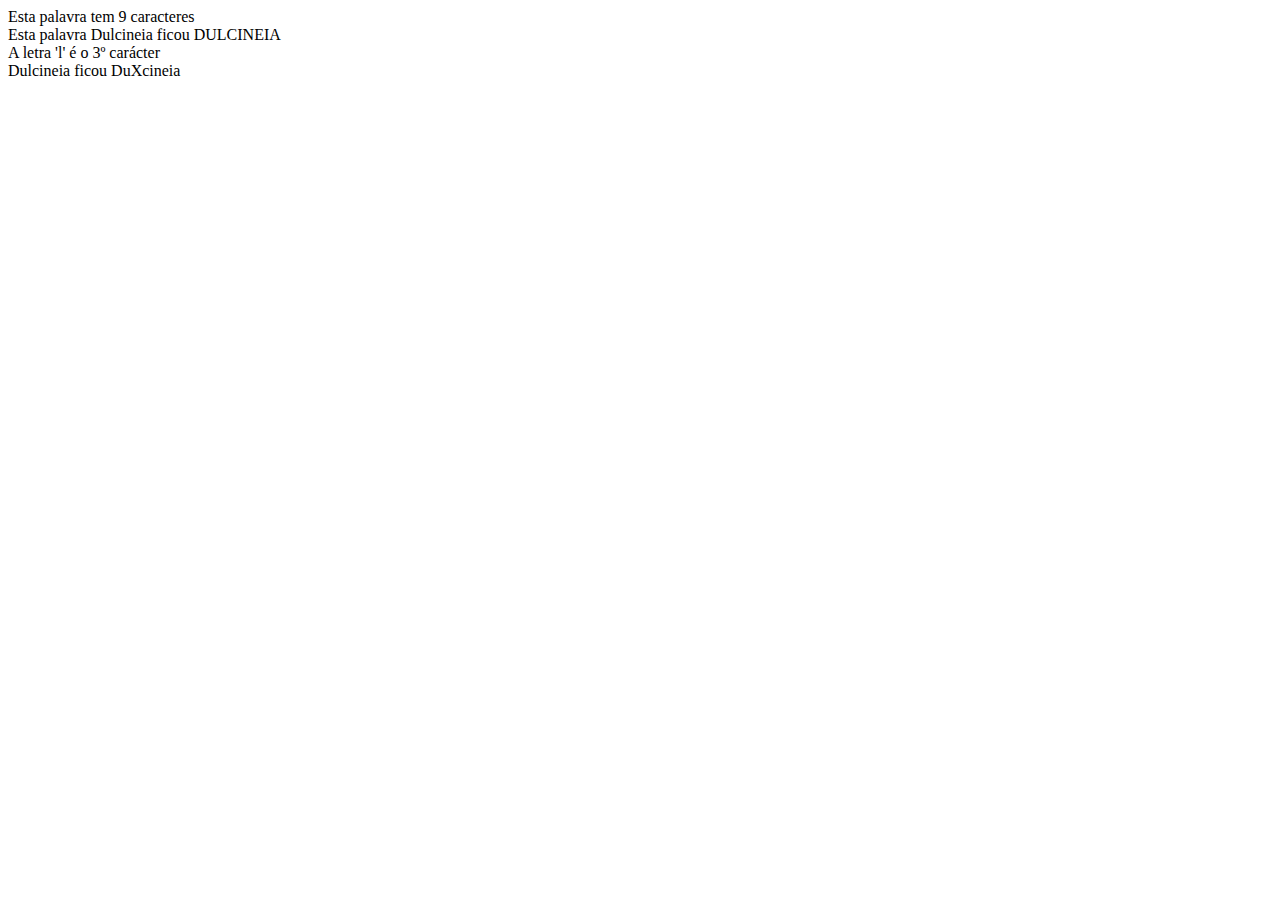
<file: aula11/index.html>
<!DOCTYPE html>
<html lang="pt-br">
<head>
    <meta charset="UTF-8">
    <meta http-equiv="X-UA-Compatible" content="IE=edge">
    <meta name="viewport" content="width=device-width, initial-scale=1.0">
    <script src="script.js"></script>
   <script src="exercicio.js"></script> 
    <title>Aula 11 - Objetos</title>
</head>
<body>
    
</body>
</html>
</file>
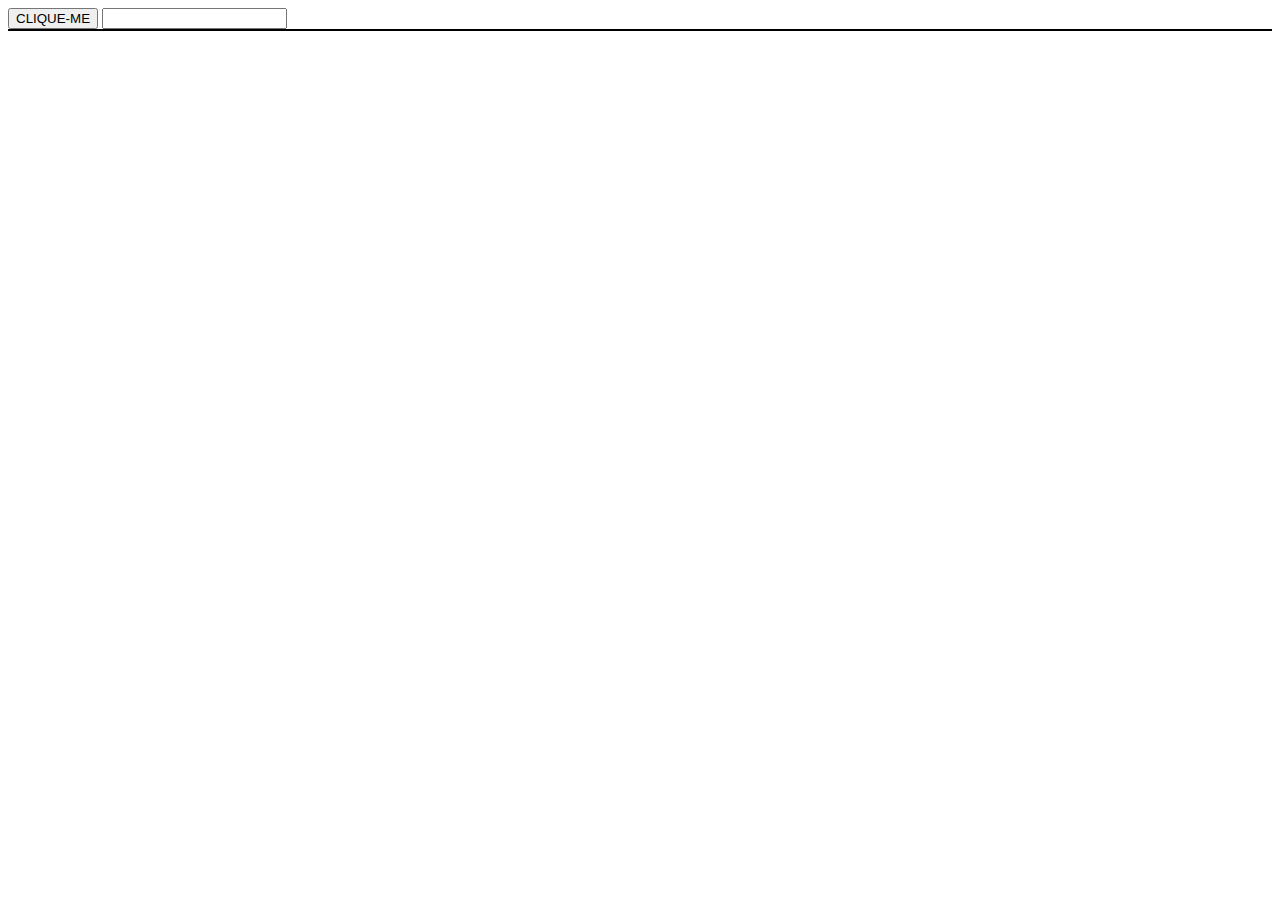
<file: aula15/index.html>
<!DOCTYPE html>
<html lang="pt-br">
<head>
    <meta charset="UTF-8">
    <meta http-equiv="X-UA-Compatible" content="IE=edge">
    <meta name="viewport" content="width=device-width, initial-scale=1.0">
    <script src="script.js"></script>
    <title>Aula 15 - Tipos de Dados [Typeof] - Manipulação</title>
</head>
<style>
    #caixa {
        width: auto;
        height: auto;
        border:1px solid black;
    }
</style>
<body>
    <input type="button" value="CLIQUE-ME" name="btn" id="btn" class="btns">
    <input type="text" value="" name="txtBox" id="txtBox" class="btns">

    <div id="caixa"></div>
</body>
</html>
</file>
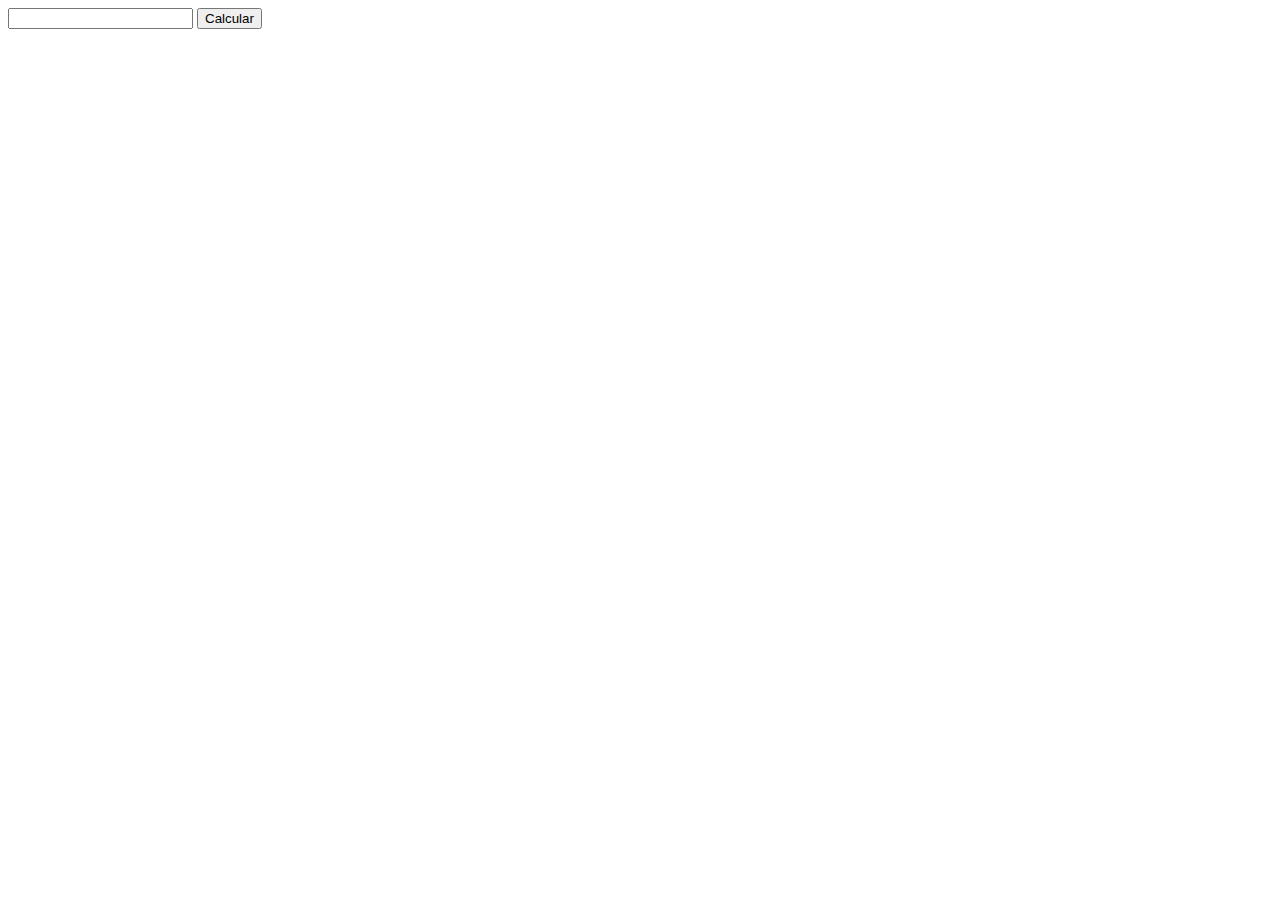
<file: aula16/index.html>
<!DOCTYPE html>
<html lang="en">
<head>
    <meta charset="UTF-8">
    <meta http-equiv="X-UA-Compatible" content="IE=edge">
    <meta name="viewport" content="width=device-width, initial-scale=1.0">
    <script src="script.js"></script>
    <title>Aula 16 - querySelectorAll</title>
</head>
<body>
    <!-- 
    <ul id="ulPai">
        <li>item_1</li>
        <li>item_2</li>
        <li>item_3</li>
        <li>item_4</li>
        <li>item_5</li>
        <li>item_6</li>
    </ul>

    -->

   <!-- EXERCÍCIO DA AULA 15 -->

   <input type="text" value="" name="tabuada" id="tabuada" >
   <input type="button" value="Calcular" id="calcular" >
   <div id="resposta"></div>


</body>
</html>
</file>
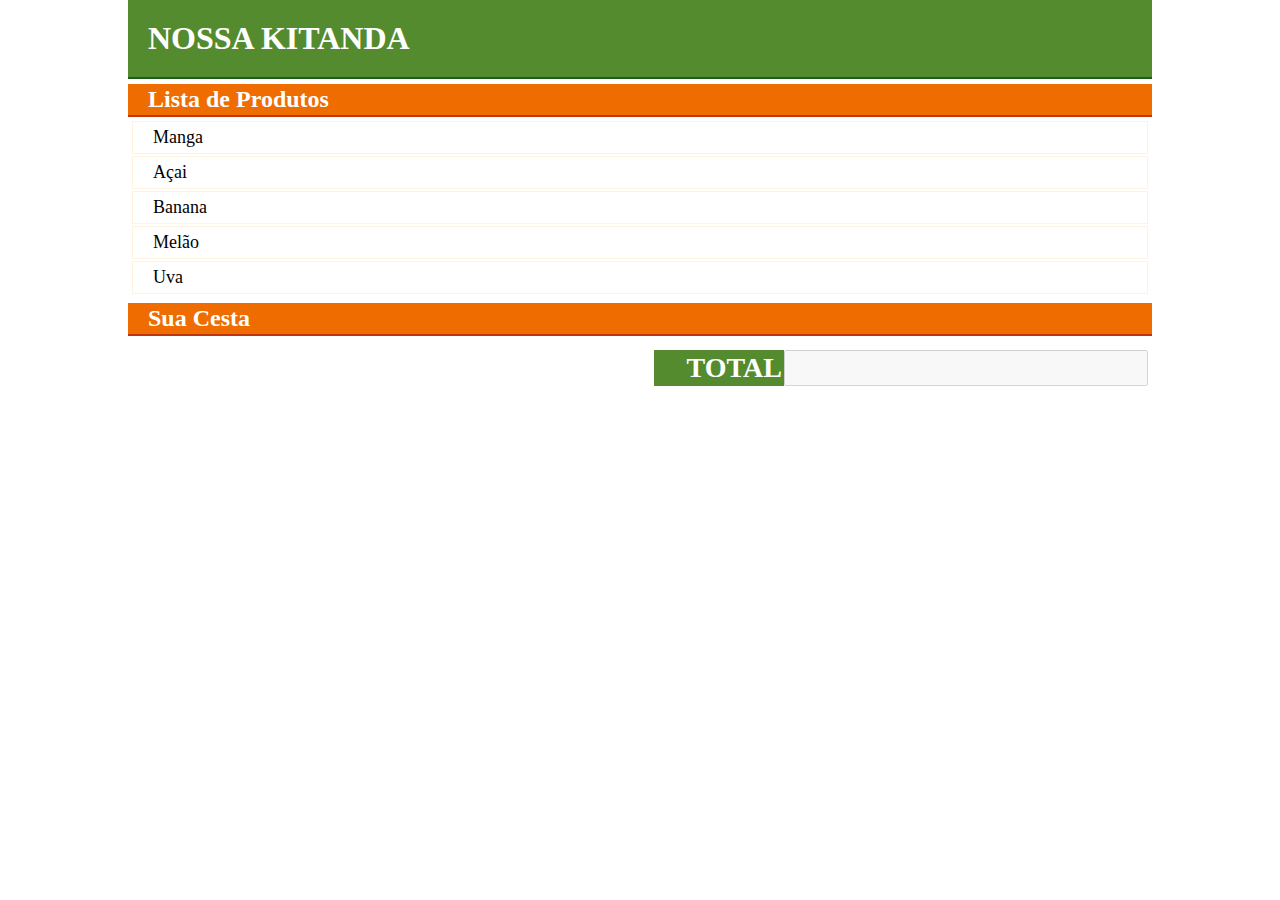
<file: desafio 1/index.html>
<!DOCTYPE html>
<html lang="pt-br">
<head>
	<meta charset="UTF-8">
	<meta name="viewport" content="width=device-width, initial-scale=1.0">	
	<title>Kitanda - JS</title>
<link rel="stylesheet" href="estilo.css">
<script src="script.js"></script>
</head>

<body>
	<main class="flex flex-column">
		<h1>NOSSA KITANDA</h1>
		<h2>Lista de Produtos</h2> 
		<div id="content-produtos" class="flex" >
			<ul id="produtos" >
                <li id="0">Manga</li>
                <li id="1">Açai</li>
                <li id="2">Banana</li>
                <li id="3">Melão</li>
                <li id="4">Uva</li>
            </ul>
		</div>

		<h2>Sua Cesta</h2> 
		<div id="content-lista-produtos-cliente" class="flex">

			<ul id="cestaDoCliente"></ul>

			<div id="content-totalCompras" class="flex flex-row-end">
				<span class="flex">
					TOTAL
				</span>
				<input type="type" id="mostraTotalCompra" name="" value="" disabled>
			</div>
		</div>

	</main>	
</body>
</html>
</file>
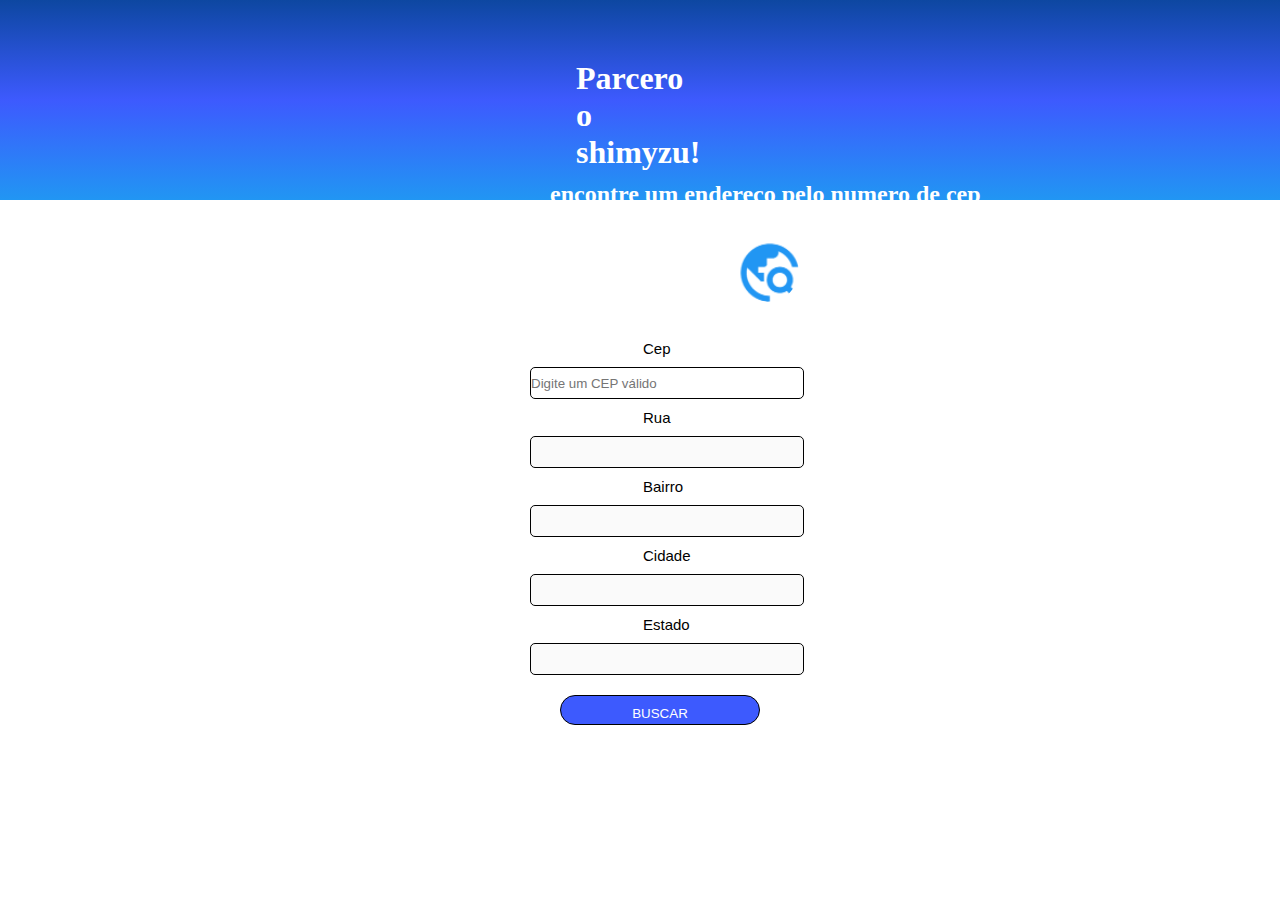
<file: desafio 2/index.html>
<!DOCTYPE html>
<html lang="pt-br">
<head>
    <meta charset="UTF-8">
    <meta http-equiv="X-UA-Compatible" content="IE=edge">
    <meta name="viewport" content="width=device-width, initial-scale=1.0">
    <link rel="stylesheet" href="estilo.css">
    <script src="script.js"></script>
    <title>desafio 2</title>
</head>
<body>
    <header>
        <h1>Parcero o shimyzu!</h1>
        <h2>encontre um endereço pelo numero de cep</h2>
        <div id="imagem">

        </div>
    </header>
    <main><div id="main">
        <main><div id="main">
            <p class="introduz" >Cep</p>
            <input class="text"   name="Cep" placeholder="Digite um CEP válido" id="ceep">
            <p class="introduz">Rua</p>
            <input disabled class="text" type="rua" name="rua" value="" placeholder="" id="logradouro">
            <p class="introduz">Bairro</p>
            <input disabled class="text" type="bairro" name="bairro" value="" placeholder="" id="bairro">
            <p class="introduz">Cidade</p>
            <input disabled class="text" type="cidade" name="cidade" value="" placeholder="" id="localidade">
            <p class="introduz">Estado</p>
            <input disabled class="text" type="estado" name="estado" value="" placeholder="" id="uf">
                <input type="button" name="buscar" id="boton" value="BUSCAR" > 
        </div>
    </main>
</body>
</html>
</file>
<file: desafio 1/estilo.css>
*{
    box-sizing: border-box;
    margin: 0;
    padding: 0;
    font-family: Verdana;
}

.flex {
    display: flex;
}

.flex-column {
    flex-direction: column;
}

main {
    width: 80%;
    height: auto;
    margin: 0 auto;
    display: flex;
    
}

ul {
    list-style: none;
}

ul > li {
    padding: 5px;
    padding-left: 20px;
    cursor: pointer;
    font-size: 18px;
    border: 1px solid #FFF3E0;
    margin: 2px;

}

ul > li:hover {
    background-color: #FFE0B2;
    font-weight: bold;
}

h1 {
    padding: 20px;
    background-color: #558B2F;
    color: #fff;
    border-bottom: 2px solid #1B5E20;
}

h2 {
    margin-top: 5px;	
    background-color: #EF6C00;
    border-bottom: 2px solid #BF360C;
    padding: 2px;
    padding-left: 20px;
    color: #fff;
}

div {
       flex-direction: column;
    padding: 2px;
    width: 100%;
    height: auto;

}
.flex-row-end {
    flex-direction: row;
    justify-content: flex-end;
    margin-top: 10px;
}
.flex-row-end > span{
    width: 130px;
    height: auto;
    justify-content: flex-end;
    font-size: 28px;
    background-color: #558B2F ;
    color: #fff;
    padding: 2px;
    font-weight: bold;

}

.flex-row-end > #mostraTotalCompra {
     font-size: 28px;
     font-weight: bold;
}
</file>
<file: desafio 2/estilo.css>
*{
    margin: 0;
    border: 0;
    padding: 0;
}
header{
    width: 100%;
    height: 200px;
    background: linear-gradient( to top, #2196F3, #3D5AFE, #0D47A1) ;
}
h1{
    color: #fff;
    margin: auto;
    width: 10%;
    height: auto;
    padding-top: 60px;
}
h2{
    color: #fff;
    width: 40%;
    height: auto;
    padding-top: 10px;
    margin-left: 550px;

}
#imagem{
    width: 64px;
    height: 64px;
    background-image: url(unknown\ \(2\).png);
    background-size: 100%;
    background-repeat:no-repeat;
    margin-left: 735px;
    margin-top: 30px;
    border-radius: 100px;
}
main{
    width: 100%;
    height: auto;
   
}
#main{
    width: 340px;
    height: auto;
    padding: 20px;
    margin: auto;
    margin-top: 50px;
}
.text{
    width: 80%;
    height: 30px;
    outline: none;
    border-radius: 5px;
    border: 1px solid #000;
    margin-left:  40px;
    margin-bottom: 10px;
    margin-top: 10px;
    margin-right: 40px;
}
.introduz{
    font-family:Helvetica;
    font-size: 15px;
    width: 10%;
    height: auto;
    margin: auto;
}
/* #cep{
    font-family:Helvetica;
    font-size: 15px;
    width: 10%;
    height: auto;
    margin: auto;
}
#rua{
    font-family:Helvetica;
    font-size: 15px;
    width: 10%;
    height: auto;
    margin: auto;
}
#cidade{
    font-family:Helvetica;
    font-size: 15px;
    width: 10%;
    height: auto;
    margin: auto;
}
#estado{
    font-family:Helvetica;
    font-size: 15px;
    width: 10%;
    height: auto;
    margin: auto;
}
#bar{
    font-family:Helvetica;
    font-size: 15px;
    width: 10%;
    height: auto;
    margin: auto; */

    #boton{
        border: 1px solid black;
        padding: 10px;
        cursor: pointer;
        width: 200px;
        height: 30px;
        border-radius: 200px;
        background-color:#3D5AFE ;
        outline: none;
        color: #fff;
        margin-bottom: 10px;
        margin-top: 10px;
        margin-left: 70px;
        margin-right: 30px;
    
    }
</file>
